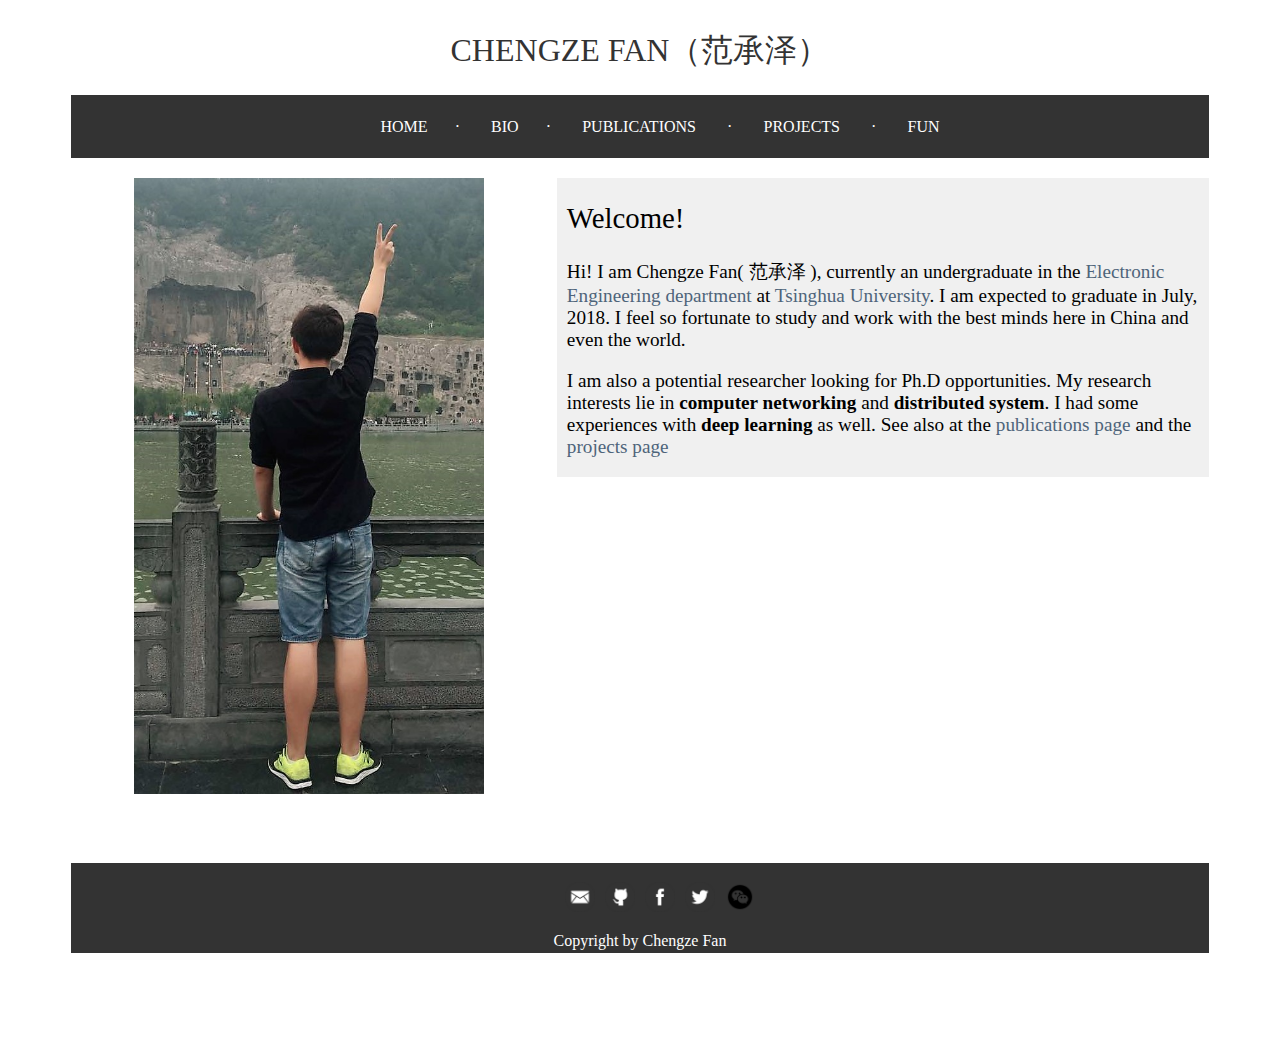
<file: index.html>
<!doctype html>
<html>
<head>
<meta charset="utf-8">
<title>Chengze Fan</title>
<link href="styles.css" rel="stylesheet" type="text/css">
<!--The following script tag downloads a font from the Adobe Edge Web Fonts server for use within the web page. We recommend that you do not modify it.--><script>var __adobewebfontsappname__="dreamweaver"</script><script src="http://use.edgefonts.net/source-sans-pro:n2,n4,n6:default;averia-libre:n3,n4:default;varela-round:n4:default.js" type="text/javascript"></script>
</head>

<body class="whopage">
<div class="wrap">
<div class="main">
<h1 class="name">CHENGZE FAN（范承泽）
</h1>
<ul></ul>

<div class="Nav">
<ul>
<li class="nav/Home">Home</li>·
<li class="nav/Bio">Bio</li>·
<li class="nav/Publications">Publications </li>·
<li class="nav/Projects">Projects </li>·
<li class="nav/Fun">Fun</li>
</ul>
</div>
<div class="columnwrapper">

<img src="images/myself.jpg"  class="photo"/> 
  
<div class="content" >
<h2>Welcome!</h2>
<p>Hi! I am Chengze Fan( 范承泽 ), currently an undergraduate in the <a href="http://www.tsinghua.edu.cn/publish/eeen/">Electronic Engineering department</a> at <a href="http://www.tsinghua.edu.cn/publish/newthuen/index.html">Tsinghua University</a>. I am expected to graduate in July, 2018. I feel so fortunate to study and work with the best minds here in China and even the world.</p>
<p>I am also a potential researcher looking for Ph.D opportunities. My research interests lie in <strong>computer networking</strong> and <strong>distributed system</strong>. I had some experiences with <strong>deep learning</strong> as well. See also at the <a href="publications.html">publications page</a> and the <a href="projects.html">projects page</a></p>
</div>
</div>
</div>
</div>
<footer class="footer">
<div class="copyright">
  <ul>
  <li class="contact_icon"><a href="mailto:fancz2002@gmail.com"><img src="images/email.png" width="30" height="30" alt=""/></a></li>
  <li class="contact_icon"><a href="https://github.com/fancz2002"><img src="images/github.png" width="30" height="30" alt=""/></a></li>
  <li class="contact_icon"><a href="https://www.facebook.com/fourram"><img src="images/facebook.png" width="30" height="30" alt=""/></a></li>
  <li class="contact_icon"><a href="https://twitter.com/fantasychn"><img src="images/twitter.png" width="30" height="30" alt=""/></a></li>
  <li class="contact_icon"><a href="images/wechat_info.jpg"><img src="images/wechat.png" width="30" height="30" alt=""/></a></li>
  </ul>
   Copyright by Chengze Fan </div>
</footer>

</body>
</html>
</file>
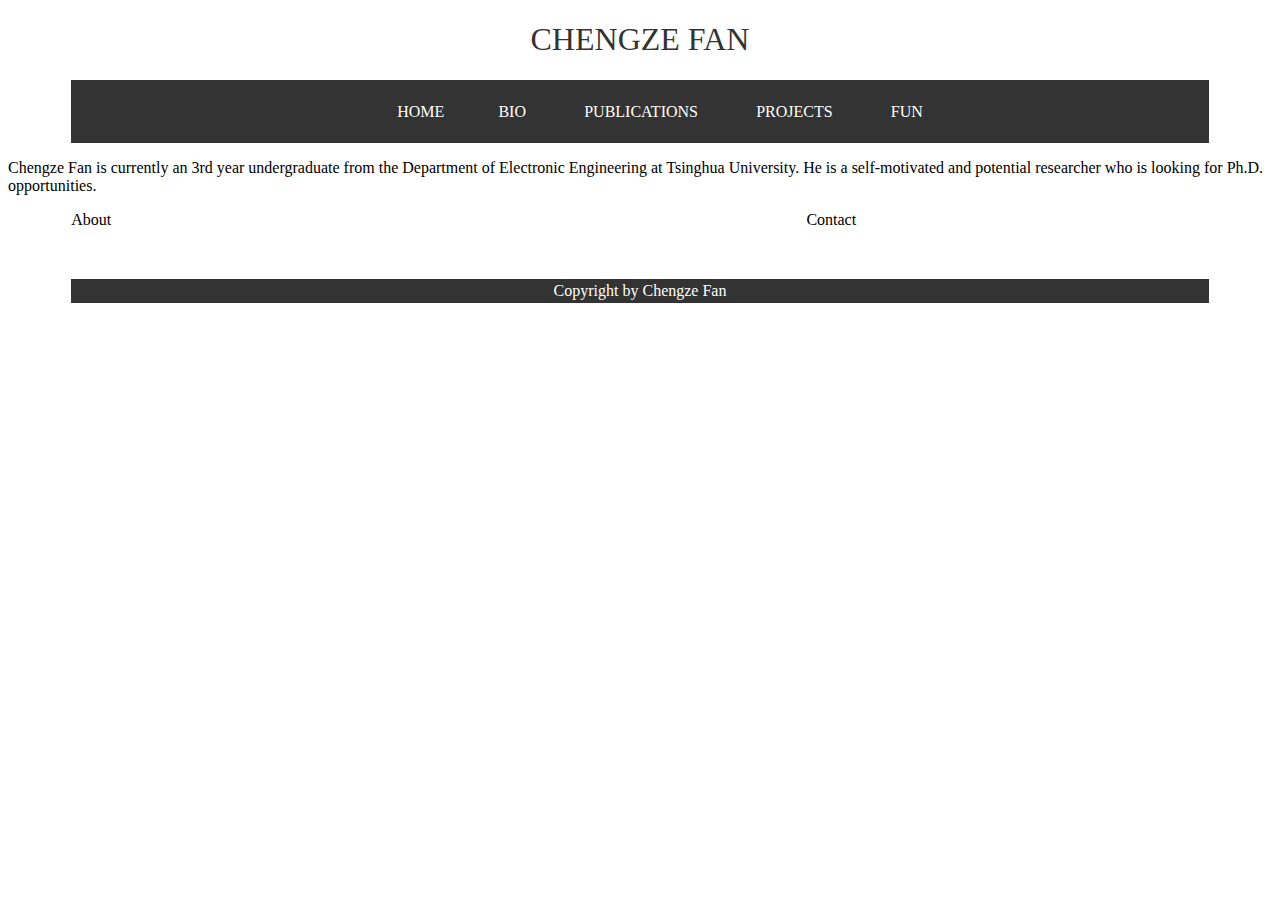
<file: bio.html>
<!doctype html>
<html>
<head>
<meta charset="utf-8">
<title>Untitled Document</title>
<link href="styles.css" rel="stylesheet" type="text/css">
<!--The following script tag downloads a font from the Adobe Edge Web Fonts server for use within the web page. We recommend that you do not modify it.--><script>var __adobewebfontsappname__="dreamweaver"</script><script src="http://use.edgefonts.net/source-sans-pro:n2:default;averia-libre:n3:default;varela-round:n4:default.js" type="text/javascript"></script>
</head>

<body class="whopage">

<h1 class="name">CHENGZE FAN
</h1>
<ul></ul>

<div class="Nav">
<ul>
<li>Home</li><li>Bio</li>
<li>Publications </li>
<li>Projects </li>
<li>Fun</li>
</ul>
</div>

<div>
<p class="Content">Chengze Fan is currently an 3rd year undergraduate from the Department of Electronic Engineering at Tsinghua University. He is a self-motivated and potential researcher who is looking for Ph.D. opportunities.
</p>
</div>
<aside class="about">About</aside>
<aside class="contact">
  <p>Contact </p>
  <p>&nbsp;</p>
</aside>

<footer>
  <p class="copyright"> Copyright by Chengze Fan </p>
</footer>
</body>
</html>
</file>
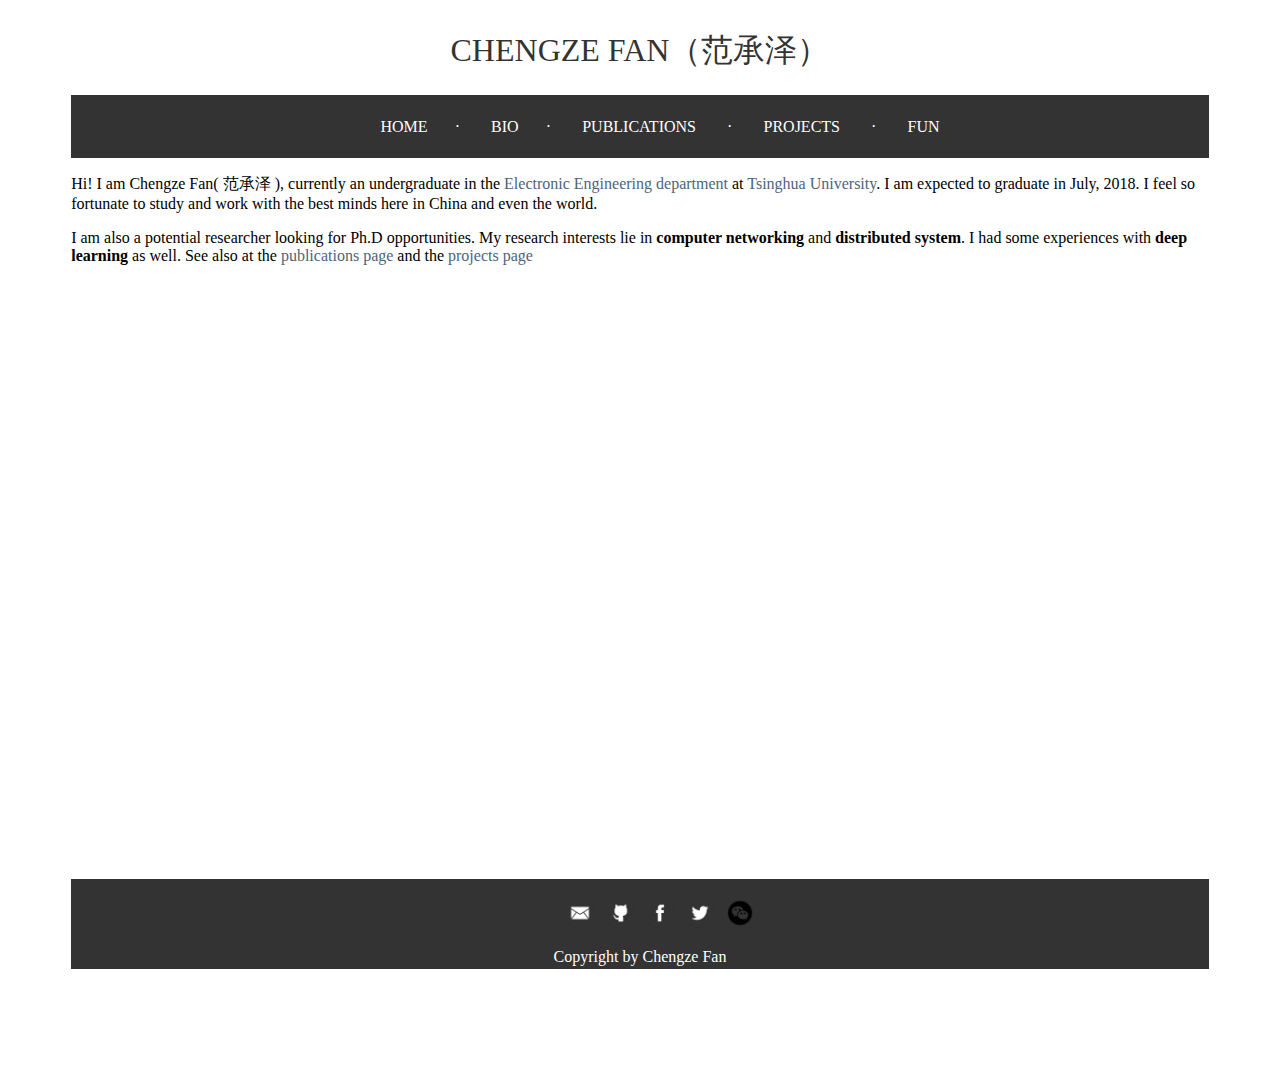
<file: publications.html>
<!doctype html>
<html>
<head>
<meta charset="utf-8">
<title>Chengze Fan</title>
<link href="styles.css" rel="stylesheet" type="text/css">
<!--The following script tag downloads a font from the Adobe Edge Web Fonts server for use within the web page. We recommend that you do not modify it.--><script>var __adobewebfontsappname__="dreamweaver"</script><script src="http://use.edgefonts.net/source-sans-pro:n2,n4,i2:default;averia-libre:n3,n4:default;varela-round:n4:default.js" type="text/javascript"></script>
</head>

<body class="whopage">
<div class="wrap">
<div class="main">
<h1 class="name">CHENGZE FAN（范承泽）
</h1>
<ul></ul>

<div class="Nav">
<ul>
<li class="nav/Home">Home</li>·
<li class="nav/Bio">Bio</li>·
<li class="nav/Publications">Publications </li>·
<li class="nav/Projects">Projects </li>·
<li class="nav/Fun">Fun</li>
</ul>
</div>
<div class="columnwrapper">  
<div class="publicationcontent" >
<p>Hi! I am Chengze Fan( 范承泽 ), currently an undergraduate in the <a href="http://www.tsinghua.edu.cn/publish/eeen/">Electronic Engineering department</a> at <a href="http://www.tsinghua.edu.cn/publish/newthuen/index.html">Tsinghua University</a>. I am expected to graduate in July, 2018. I feel so fortunate to study and work with the best minds here in China and even the world.</p>
<p>I am also a potential researcher looking for Ph.D opportunities. My research interests lie in <strong>computer networking</strong> and <strong>distributed system</strong>. I had some experiences with <strong>deep learning</strong> as well. See also at the <a href="publications.html">publications page</a> and the <a href="projects.html">projects page</a></p>
</div>
</div>
</div>
</div>
<footer class="footer">
<div class="copyright">
  <ul>
  <li class="contact_icon"><a href="mailto:fancz2002@gmail.com"><img src="images/email.png" width="30" height="30" alt=""/></a></li>
  <li class="contact_icon"><a href="https://github.com/fancz2002"><img src="images/github.png" width="30" height="30" alt=""/></a></li>
  <li class="contact_icon"><a href="https://www.facebook.com/fourram"><img src="images/facebook.png" width="30" height="30" alt=""/></a></li>
  <li class="contact_icon"><a href="https://twitter.com/fantasychn"><img src="images/twitter.png" width="30" height="30" alt=""/></a></li>
  <li class="contact_icon"><a href="images/wechat_info.jpg"><img src="images/wechat.png" width="30" height="30" alt=""/></a></li>
  </ul>
   Copyright by Chengze Fan </div>
</footer>

</body>
</html>
</file>
<file: styles.css>
@charset "utf-8";
h1  {
	font-size: 70px;
}

body h2 {
	font-family: source-sans-pro;	font-style: normal;
	font-weight: 200;
}
.Nav {
	font-family: varela-round;
	font-style: normal;
	font-weight: 400;
	text-align: center;
	background-color: #333333;
	color: #FFFFFF;
	padding-left: 5pt;
	padding-top: 5pt;
	padding-right: 5pt;
	padding-bottom: 5pt;
	margin-left: 5%;
	margin-right: 5%;
	list-style-type: none;
	list-style-image: none;
	text-transform: uppercase;
	float: none;
}
.whopage {
	background-color: FFFFFF;
	list-style-type: none;
}
#column_wrapper {
	margin-left: 15%;
	margin-right: 15%;
	font-family: averia-libre;
	font-style: normal;
	font-weight: 300;
	background-color: #eff0f1;
	padding-left: 5%;
	padding-right: 5%;
	margin-top: 5%;
	margin-bottom: 5%;
	padding-top: 15px;
	padding-bottom: 15px;
	width: 60%;
	float: none;
}
.copyright {
	background-color: #333333;
	color: #FFFFFF;
	text-align: center;
	padding-top: 3px;
	padding-bottom: 3px;
	margin-left: 5%;
	margin-right: 5%;
	margin-top: 5px;
	margin-bottom: 5px;
}
.about {
	margin-left: 5%;
	margin-right: 55%;
	float: left;
}
.whopage .contact {
	margin-right: 5%;
	margin-left: 55%;
	text-transform: capitalize;
}
.Nav HOME {
	text-align: left;
	list-style-type: none;
}

.name {
	font-family: varela-round;
	font-style: normal;
	font-weight: 400;
	font-size: xx-large;
	color: #333333;
	text-align: center;
	margin-left: 5%;
	margin-right: 5%;
}
ul {
  list-style: none;
}
li {
	display: inline;
	float: none;
	width: auto;
	margin-left: 2.5%;
	margin-right: 2.5%;
}
.title {
	font-family: varela-round;
	font-style: normal;
	font-weight: 400;
}
.contact_icon {
	margin-right: 3px;
	margin-left: 3px;
}

.photo {
	width: 30%;
	margin-left: 10%;
	margin-right: 1%;
	float: left;
	max-width: 350px;
	margin-top: 20px;
}

.content {
	margin-left: 1px;
	margin-right: 5%;
	float: right;
	width: 50%;
	font-size: larger;
	background-color: #F0F0F0;
	background-repeat: no-repeat;
	margin-top: 20px;
	font-family: source-sans-pro;
	font-style: normal;
	font-weight: 400;
	padding-left: 10px;
	padding-right: 10px;
}

.footer {

}
a {
	text-decoration: none;
	color: #4E647A;
}
.columnwrapper{
	min-height: 700px;
}

.wrap{
	  min-height: 100%;
}
.footer{
  position: relative;
  margin-top: -180px; /* negative value of footer height */
  height: 180px;
  clear: both;	
}
.main{
	  overflow: auto;
  padding-bottom: 180px; 
}
.main .columnwrapper .publicationcontent {
	margin-left: 5%;
	margin-right: 5%;
	font-family: source-sans-pro;
	font-style: normal;
	font-weight: 400;
}
</file>
